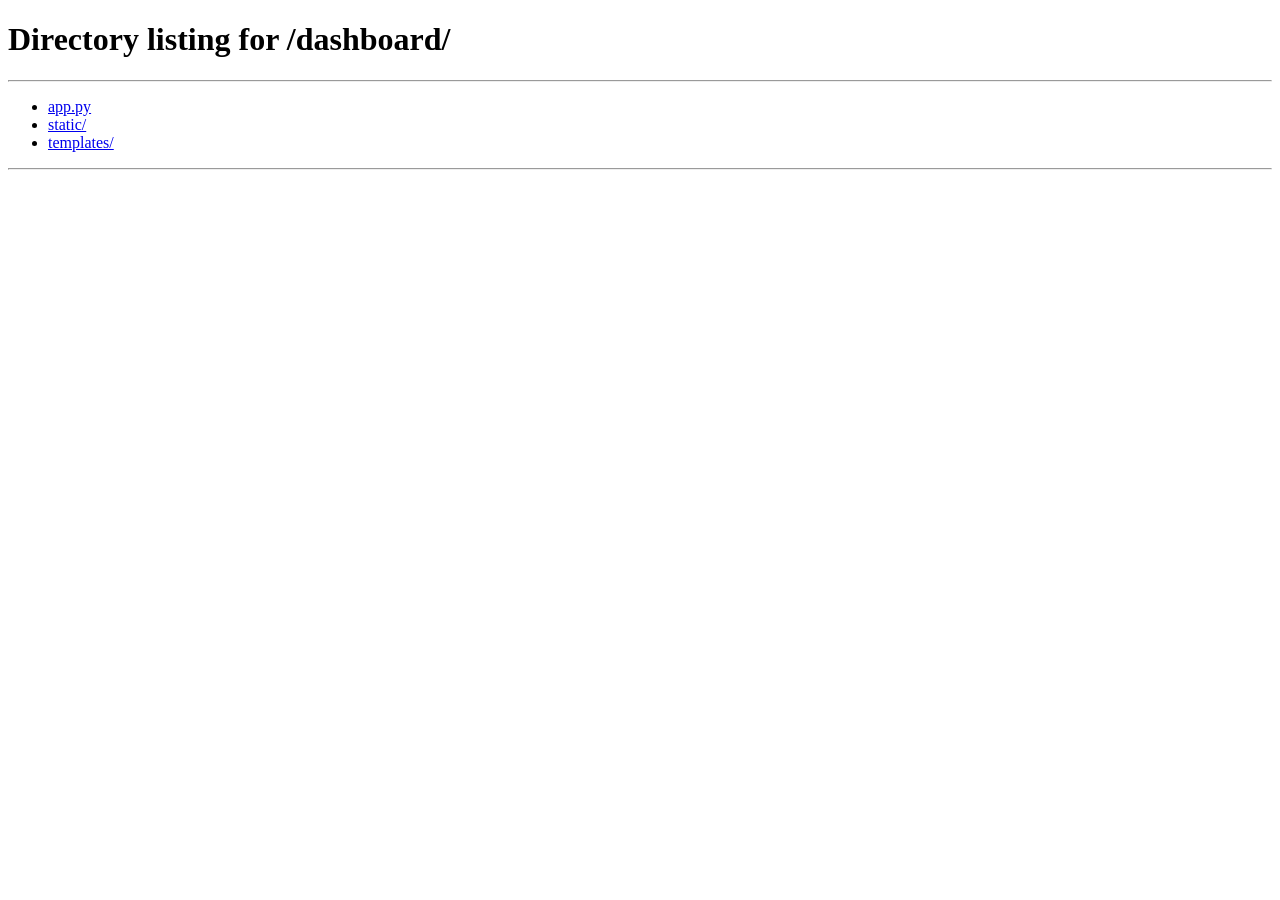
<file: dashboard/templates/index.html>
<!doctype html>
<html lang="en">
	<head>
		<meta charset="UTF-8" />
		<meta http-equiv="refresh" content="0; url=/dashboard" />
		<title>Redirecting</title>
	</head>

	<body>
		<p>Redirecting to the dashboard.</p>
	</body>
</html>
</file>
